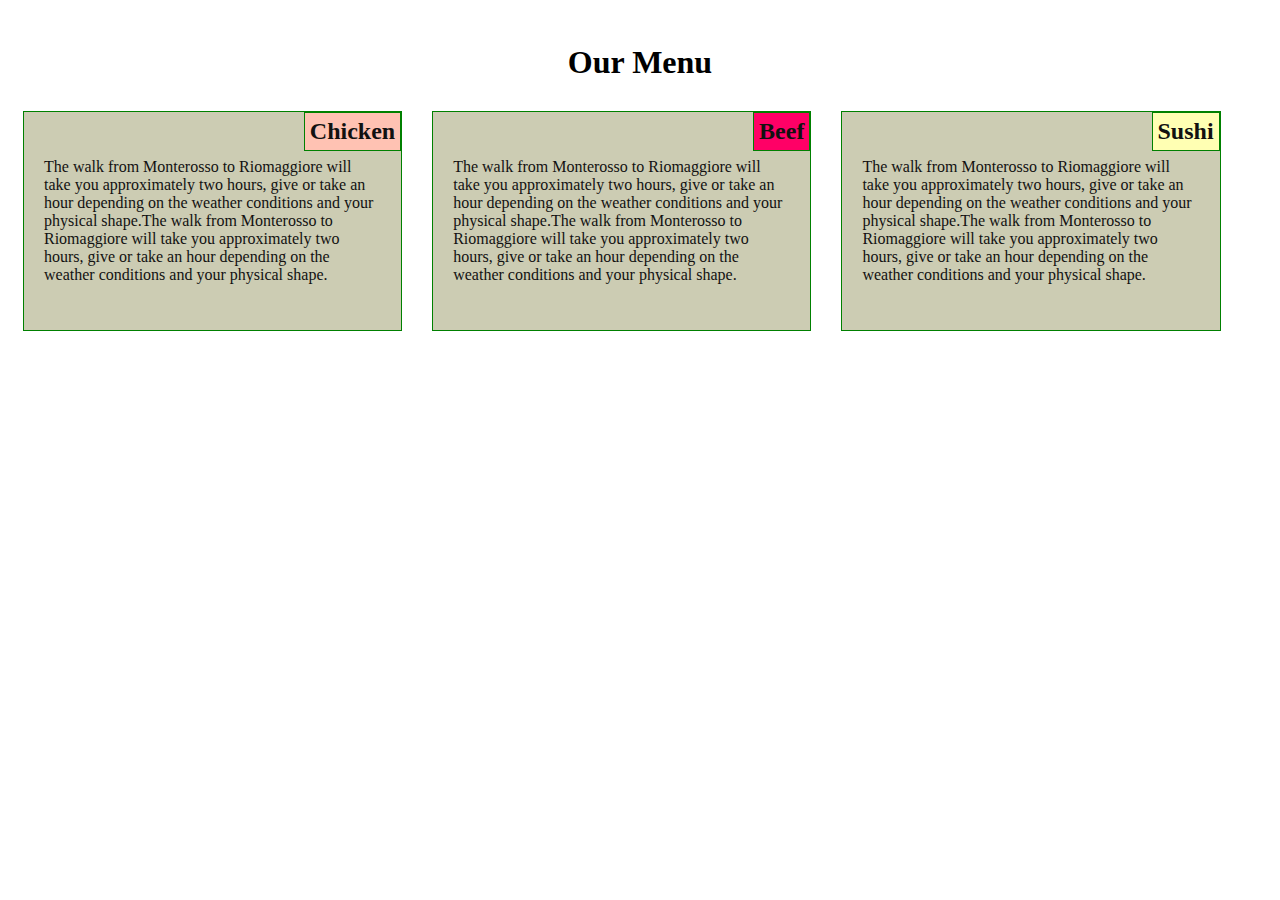
<file: mod2_solution/index.html>
<!DOCTYPE html>
<html>

<head>
    <meta charset="utf-8">
    <meta name="viewport" content="width=device-width, initial-scale=1">
    <title>Module 2 Coding Assignment</title>
    <link rel="stylesheet" href="styles.css">
</head>

<body>
    <header>
        <h1>Our Menu</h1>
    </header>

    <div class="row">
        <section>
            <div class="col-lg-4 col-md-6 col-sm-12" id="chicken">


                <h2 id="headchicken">Chicken</h2>
                <p>
                    The walk from Monterosso to Riomaggiore will take you approximately two hours, give or take an hour depending on the weather conditions and your physical shape.The walk from Monterosso to Riomaggiore will take you approximately two hours, give or take
                    an hour depending on the weather conditions and your physical shape.
                </P>


            </div>
        </section>
        <section>
            <div class="col-lg-4 col-md-6" id="beef">


                <h2 id="headbeef">Beef</h2>
                <p> The walk from Monterosso to Riomaggiore will take you approximately two hours, give or take an hour depending on the weather conditions and your physical shape.The walk from Monterosso to Riomaggiore will take you approximately two hours,
                    give or take an hour depending on the weather conditions and your physical shape.
                </p>


            </div>
        </section>
        <section>
            <div class="col-lg-4 col-md-6" id="sushi">


                <h2 id="headsushi">Sushi</h2>
                <p> The walk from Monterosso to Riomaggiore will take you approximately two hours, give or take an hour depending on the weather conditions and your physical shape.The walk from Monterosso to Riomaggiore will take you approximately two hours,
                    give or take an hour depending on the weather conditions and your physical shape.</p>


            </div>
        </section>
    </div>




</body>

</html>
</file>
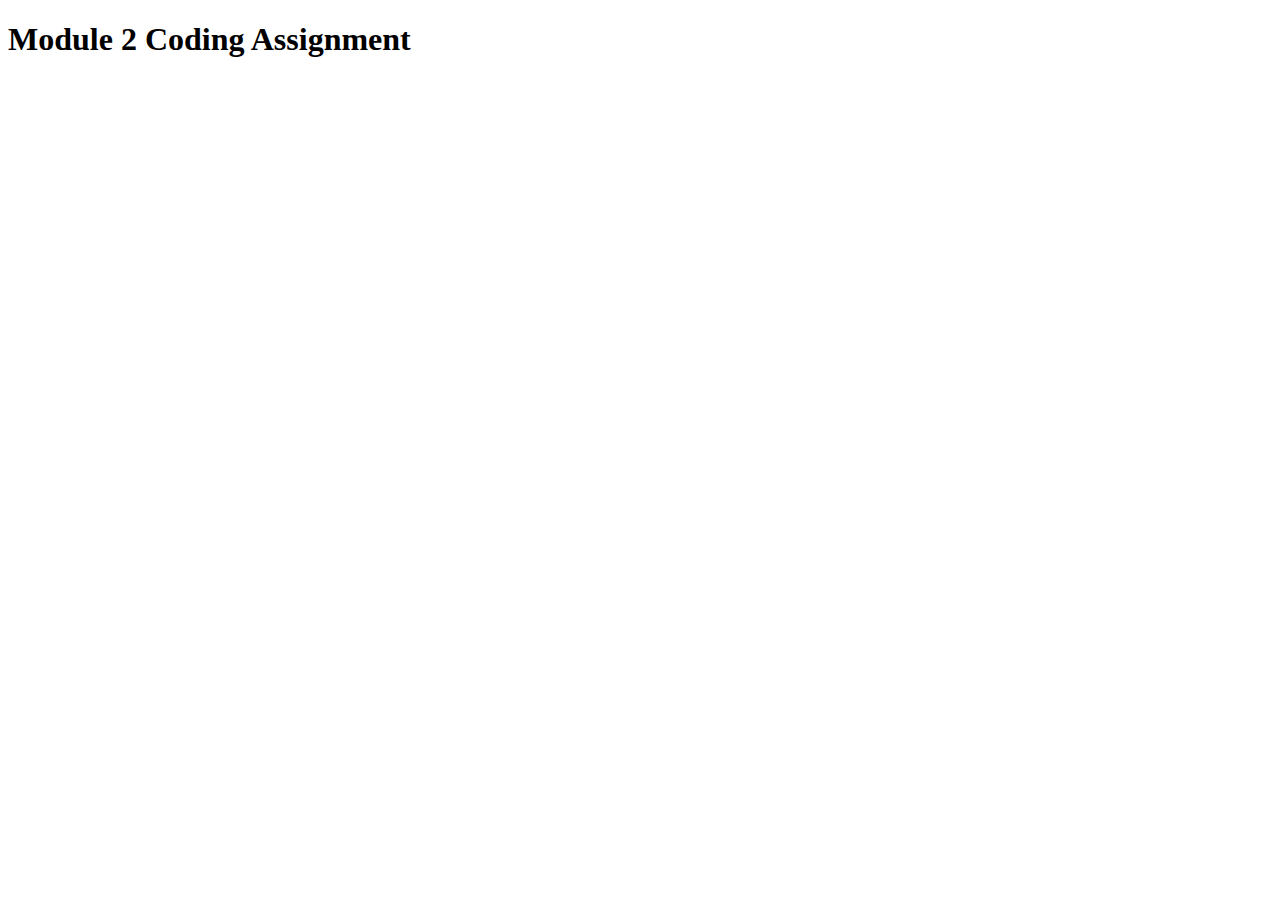
<file: site/index.html>
<!DOCTYPE html>
<html>

<head>
    <meta charset="utf-8">
    <title>Module 2 Coding Assignment</title>
    <style>
        h1 {
            margin-bottom: 15px;
        }
    </style>
</head>

<body>
    <div class="row">
        <h1>Module 2 Coding Assignment</h1>
        <section>
            <p>
            </P>
        </section>
        <section>
            <p>
            </P>
        </section>
        <section>
            <p>
            </P>
        </section>
    </div>

</body>

</html>
</file>
<file: mod2_solution/styles.css>
* {
        box-sizing: border-box;
        font-family: Verdana;
    }
    
    .row {
        width: 100%;
        margin-bottom: 15px;
    }
    
    header {
        padding: 15px;
        text-align: center;
    }
    
    h1 {
        margin-bottom: 15px;
    }
    
    h2 {
        border: 1px solid green;
        position: absolute;
        padding: 5px 5px;
        margin-top: 0;
        right: 0;
    }
    
    p {
        padding: 30px 20px;
    }
    
    #headchicken {
        background-color: #ffc2b3;
    }
    
    #headbeef {
        background-color: #ff0066;
    }
    
    #headsushi {
        background-color: #ffffb3;
    }
    
    #chicken,
    #beef,
    #sushi {
        /* border: 1px solid black; */
        background-color: #ccccb3;
        width: 90%;
        height: auto;
        margin: 0px 15px 15px 15px;
        font-family: Helvetica;
        color: rgb(18, 17, 17);
        /* padding: 20px 10px; */
        position: relative;
    }
    /********** Large devices only **********/
    
    @media (min-width: 992px) {
        /* For tablets: */
        #chicken {
            width: 30%;
        }
        #beef {
            width: 30%;
        }
        #sushi {
            width: 30%;
        }
    }
    /********** medium devices only **********/
    
    @media (min-width: 768px) and (max-width:991px) {
        /* For mobile phones: */
        #chicken {
            width: 45%;
        }
        #beef {
            width: 45%;
        }
        #sushi {
            width: 95%;
        }
    }
    /********** small devices only **********/
    
    @media (max-width:767px) {
        /* For mobile phones: */
        #chicken {
            width: 95%;
            border: 1px solid green;
        }
        #beef {
            width: 95%;
            border: 1px solid green;
        }
        #sushi {
            width: 95%;
            border: 1px solid green;
        }
    }
    /********** Large devices only **********/
    
    @media (min-width: 992px) {
        .col-lg-1,
        .col-lg-2,
        .col-lg-3,
        .col-lg-4,
        .col-lg-5,
        .col-lg-6,
        .col-lg-7,
        .col-lg-8,
        .col-lg-9,
        .col-lg-10,
        .col-lg-11,
        .col-lg-12 {
            float: left;
            border: 1px solid green;
        }
        .col-lg-1 {
            width: 8.33%;
        }
        .col-lg-2 {
            width: 16.66%;
        }
        .col-lg-3 {
            width: 25%;
        }
        .col-lg-4 {
            width: 33.33%;
        }
        .col-lg-5 {
            width: 41.66%;
        }
        .col-lg-6 {
            width: 50%;
        }
        .col-lg-7 {
            width: 58.33%;
        }
        .col-lg-8 {
            width: 66.66%;
        }
        .col-lg-9 {
            width: 74.99%;
        }
        .col-lg-10 {
            width: 83.33%;
        }
        .col-lg-11 {
            width: 91.66%;
        }
        .col-lg-12 {
            width: 100%;
        }
    }
    /********** Medium devices only **********/
    
    @media (min-width: 768px) and (max-width:991px) {
        .col-md-1,
        .col-md-2,
        .col-md-3,
        .col-md-4,
        .col-md-5,
        .col-md-6,
        .col-md-7,
        .col-md-8,
        .col-md-9,
        .col-md-10,
        .col-md-11,
        .col-md-12 {
            float: left;
            border: 1px solid green;
        }
        .col-md-1 {
            width: 8.33%;
        }
        .col-md-2 {
            width: 16.66%;
        }
        .col-md-3 {
            width: 25%;
        }
        .col-md-4 {
            width: 33.33%;
        }
        .col-md-5 {
            width: 41.66%;
        }
        .col-md-6 {
            width: 50%;
        }
        .col-md-7 {
            width: 58.33%;
        }
        .col-md-8 {
            width: 66.66%;
        }
        .col-md-9 {
            width: 74.99%;
        }
        .col-md-10 {
            width: 83.33%;
        }
        .col-md-11 {
            width: 91.66%;
        }
        .col-md-12 {
            width: 100%;
        }
    }
</file>
